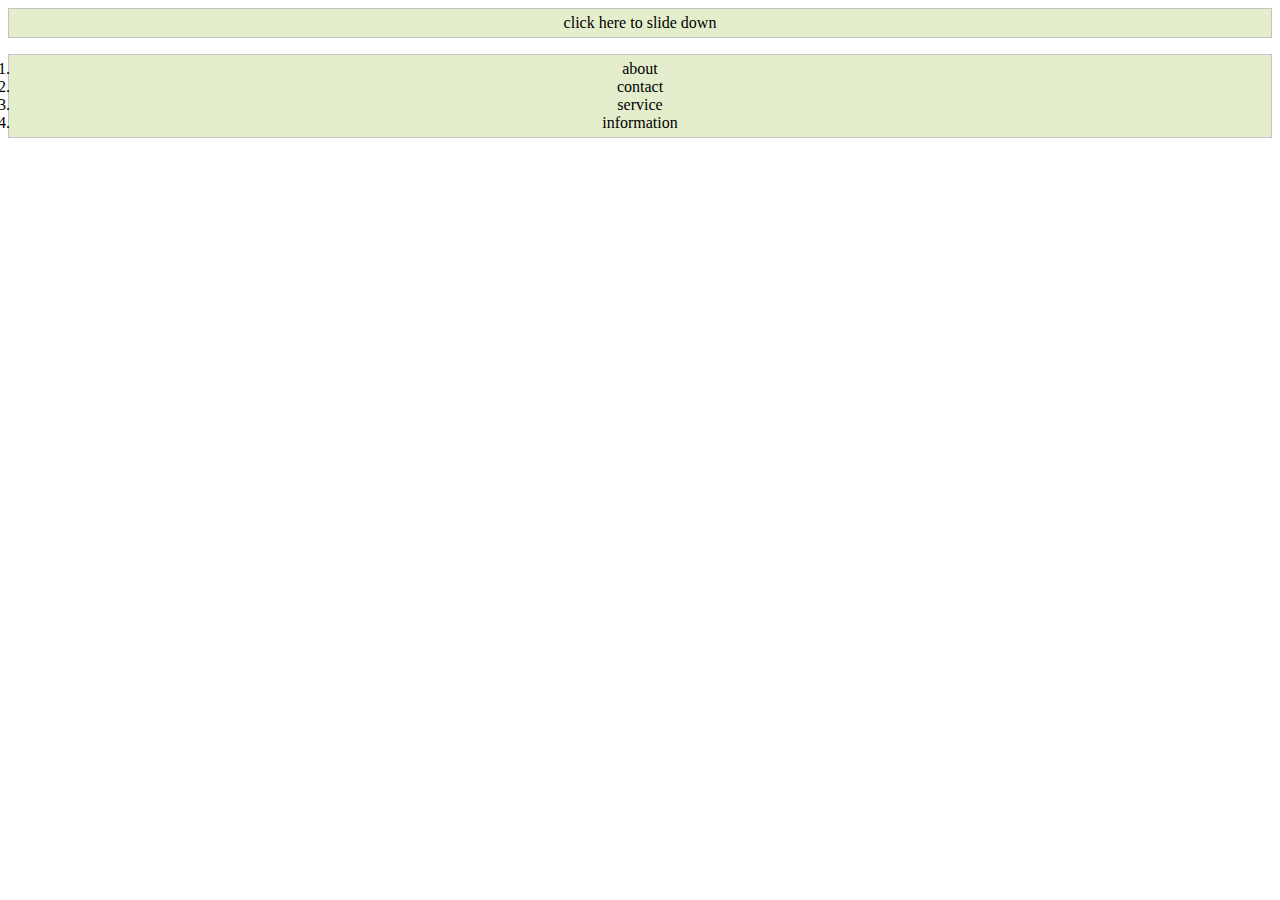
<file: slidedown.html>
<html>
    <head>
        <script src="jquery-3.7.1.min.js"></script>
        <script>
            $(document).ready(function(){
                $(".down").click(function(){
                    $(".item").slideDown("slow")
                });
            });
        </script>
        <style>
            .down, .item         {
  padding: 5px;
  text-align: center;
  background-color: #e5eecc;
  border: solid 1px #c3c3c3;
}
        </style>
    </head>
    <body>
        <p class="down">click here to slide down</p>
        <ol class="item">
            <li>about 
            <li>contact
            <li>service
            <li>information
        </ol>
    </body>
</html>
</file>
